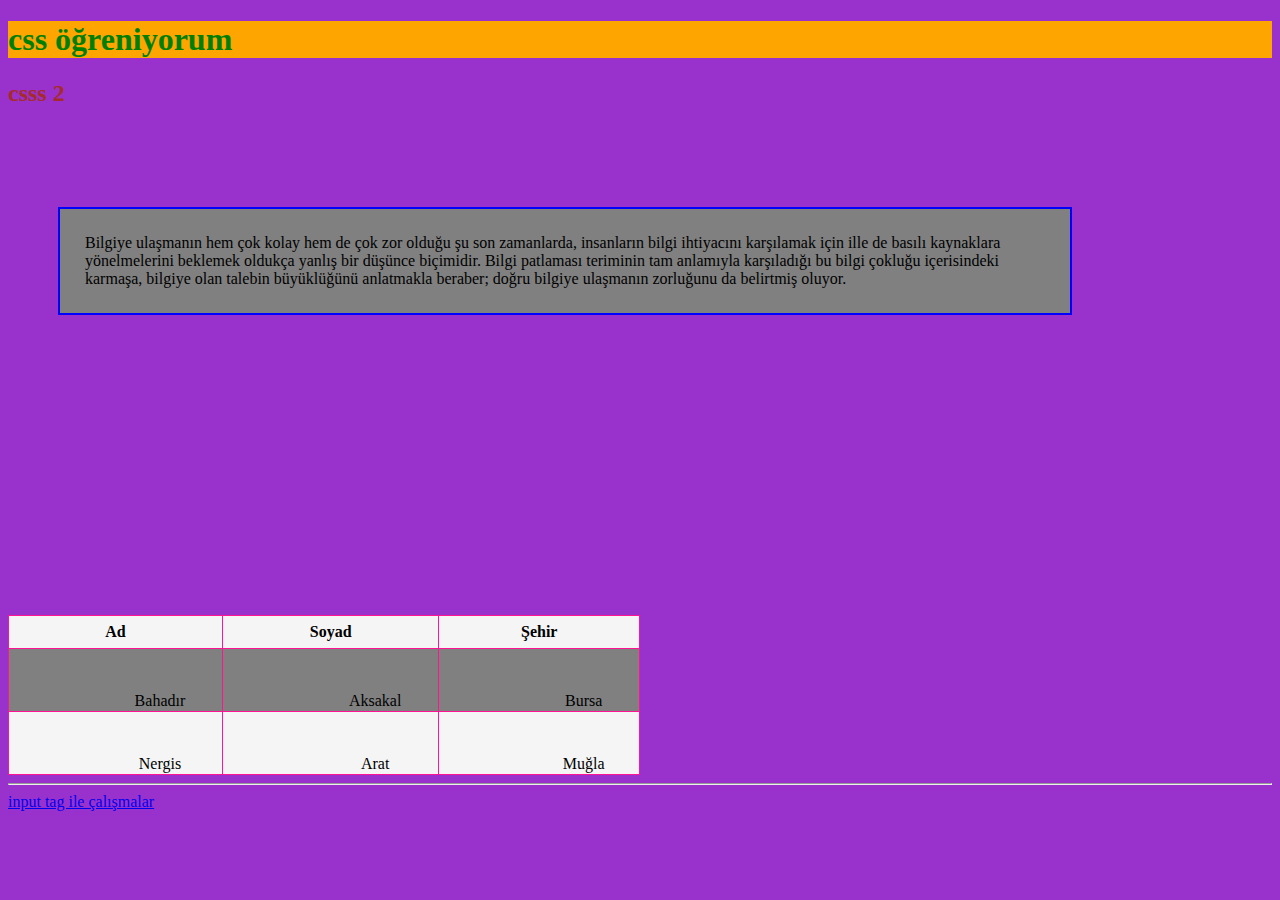
<file: CSS_Full_Calismalar/public_html/index.html>
<!DOCTYPE html>
<!--
To change this license header, choose License Headers in Project Properties.
To change this template file, choose Tools | Templates
and open the template in the editor.
-->
<html>
    <head>
        <title>CCS eğitimi</title>
        <meta charset="UTF-8">
        <meta name="viewport" content="width=device-width, initial-scale=1.0">
        <link rel="stylesheet" href="style.css"> <!-- rel ile tür verilir href ile dosya yolu -->
        <style>
            /* bu satıra css dosyamızın içindekileri yazabiliriz*/ 
            div{
                border: 2px solid blue; /*solid  düz çizgi , dashed uzun kesikli çizgi*/
                margin-top: 100px; /*yukarıdan 100 px alta in demek*/
                margin-left: 50px; /*soldan  - sayfa başından 50px uzakta*/ 
                margin-right: 200px; /*sağdanda 200 px uzakta sığmazsa oto alt satır yapar.*/
                margin-bottom: 300px; /*aşşağıdan 300 px yüksekte*/
                /*bu kullanımda yukarı ve sol taraf baskındır*/
                background-color: gray;
                padding: 25px; /*borderin içindeki yazının border a uzaklığı padding-left gibi farklı şeyleride vardır*/
                
            }
            table{
                border-collapse: collapse; /*tablo hücreleri arasındaki boşlukları yok eder*/
                width:50%; /*yüzde sona yazılır ve bu tarz kullanımlar çoook eskide kaldı*/
                
            }
            table,th,td{
                border: 1px solid deeppink;
                
            }
            th{
                height: 30px; 
            }
            td{
                height: 60px;
                text-align: center; /*ortaya hizala*/
                vertical-align: bottom; /*top en tepeye yapıştırır*/
                padding-left: 90px; /*soldan boşluk atıp sağa yanaştırır*/
            } /*horizental yatay - vertical dikey*/
            tr:hover{
                background-color: cyan; /*mouse geldiği an renk değişir fakat nth-child bunu override eder.*/
            }
            tr:nth-child(even){ /*even çift demek*/
                background-color: grey;
            }
            tr:nth-child(odd)/*odd tek demek*/{
                background-color: whitesmoke;
            }
        </style>
    </head>
    <body>
        <h1>css öğreniyorum</h1>
        <h2 style="color: brown">csss 2</h2> <!-- style tagin içinde de kullanabiliriz 3 şekilde style kullanılabilir. -->
        <!-- kurumsal projelerde tag içinde style kullanımı ve head deki style kullanımı hoş değil -->
        <!-- tavisye dosyalar üzeriden çalışmak şeklindedir -->
        <div>
            Bilgiye ulaşmanın hem çok kolay hem de çok zor olduğu şu son zamanlarda,
            insanların bilgi ihtiyacını karşılamak için ille de basılı kaynaklara yönelmelerini
            beklemek oldukça yanlış bir düşünce biçimidir. Bilgi patlaması teriminin tam anlamıyla
            karşıladığı bu bilgi çokluğu içerisindeki karmaşa, bilgiye olan talebin büyüklüğünü anlatmakla
            beraber; doğru bilgiye ulaşmanın zorluğunu da belirtmiş oluyor.
        </div>
        <table>
            <tr>
                <th>Ad</th>
                <th>Soyad</th>
                <th>Şehir</th>
            </tr>
            <tr>
                <td>Bahadır</td>
                <td>Aksakal</td>
                <td>Bursa</td>
            </tr>
            <tr>
                <td>Nergis</td>
                <td>Arat</td>
                <td>Muğla</td>
            </tr>
        </table>
        <hr/>
        <a href="inputlar.html">input tag ile çalışmalar</a>
    </body>
</html>
</file>
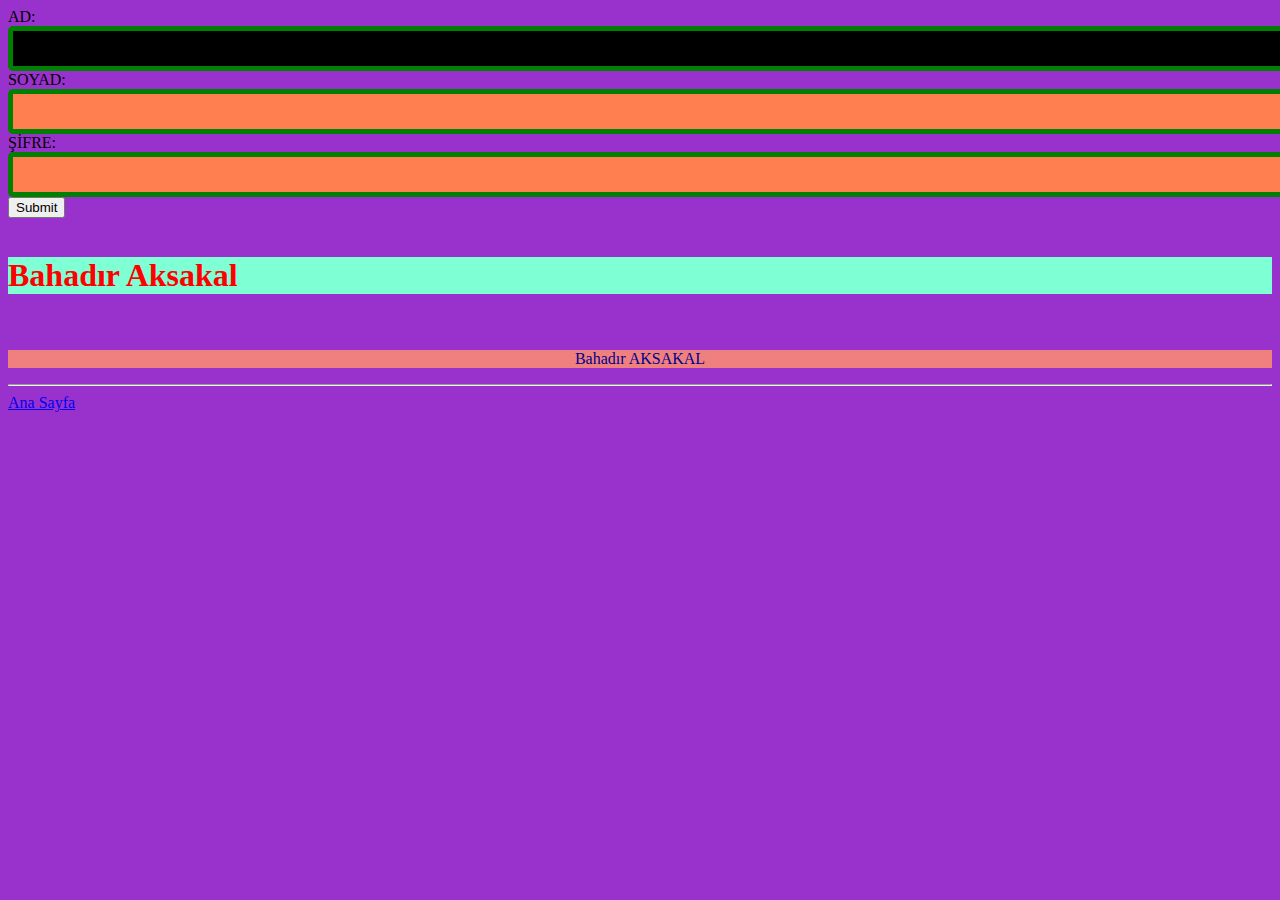
<file: CSS_Full_Calismalar/public_html/inputlar.html>
<!DOCTYPE html>
<!--
To change this license header, choose License Headers in Project Properties.
To change this template file, choose Tools | Templates
and open the template in the editor.
-->
<html>
    <head>
        <title>TODO supply a title</title>
        <meta charset="UTF-8">
        <meta name="viewport" content="width=device-width, initial-scale=1.0">
        <link rel="stylesheet" href="style.css">
        
        <style>
            input[type=text],input[type=password]{
                width: 100%;
                padding: 10px;
                border: 5px solid green;
                border-radius: 5px;
                color: blue;
                background-color:coral;
            }
            input[type=text]:focus,input[type=password]:focus{
                background-color: lightblue;
                /*focus eventi iksinede eklenmelidir*/
                 /*focus eventi tıklayınca çalışır.*/
            }
            .myClass{  /*class oluştururken başına . atılır*/
                color: red;
                background-color: aquamarine;
            }
            p.someclass{
                /*sadece p lerde kullanılabilen bir class*/
                color:  darkblue;
                background-color: lightcoral;
                text-align: center;
            }
            #ad{
                /*id si ad olan için özel css */
                background-color: black;
                color: white;
            }
        </style>
    </head>
    <body>
        AD: <input id="ad" type="text"> <br/>
        SOYAD: <input type="text"><br/>
        ŞİFRE: <input type="password"><br/>
        <input  type="submit"><br/>
        <br/>
        <h1 class="myClass">Bahadır Aksakal</h1>
        <br/>
        <p class="someclass">Bahadır AKSAKAL</p>
        <hr/><!-- comment -->
        <a href="index.html">Ana Sayfa</a>
    </body>
</html>
</file>
<file: CSS_Full_Calismalar/public_html/style.css>
h1{
    color:green;
    background-color: orange;
}
/* bütün h1 leri yeşil yaptık */
body{
     background-color: darkorchid; 
}
</file>
